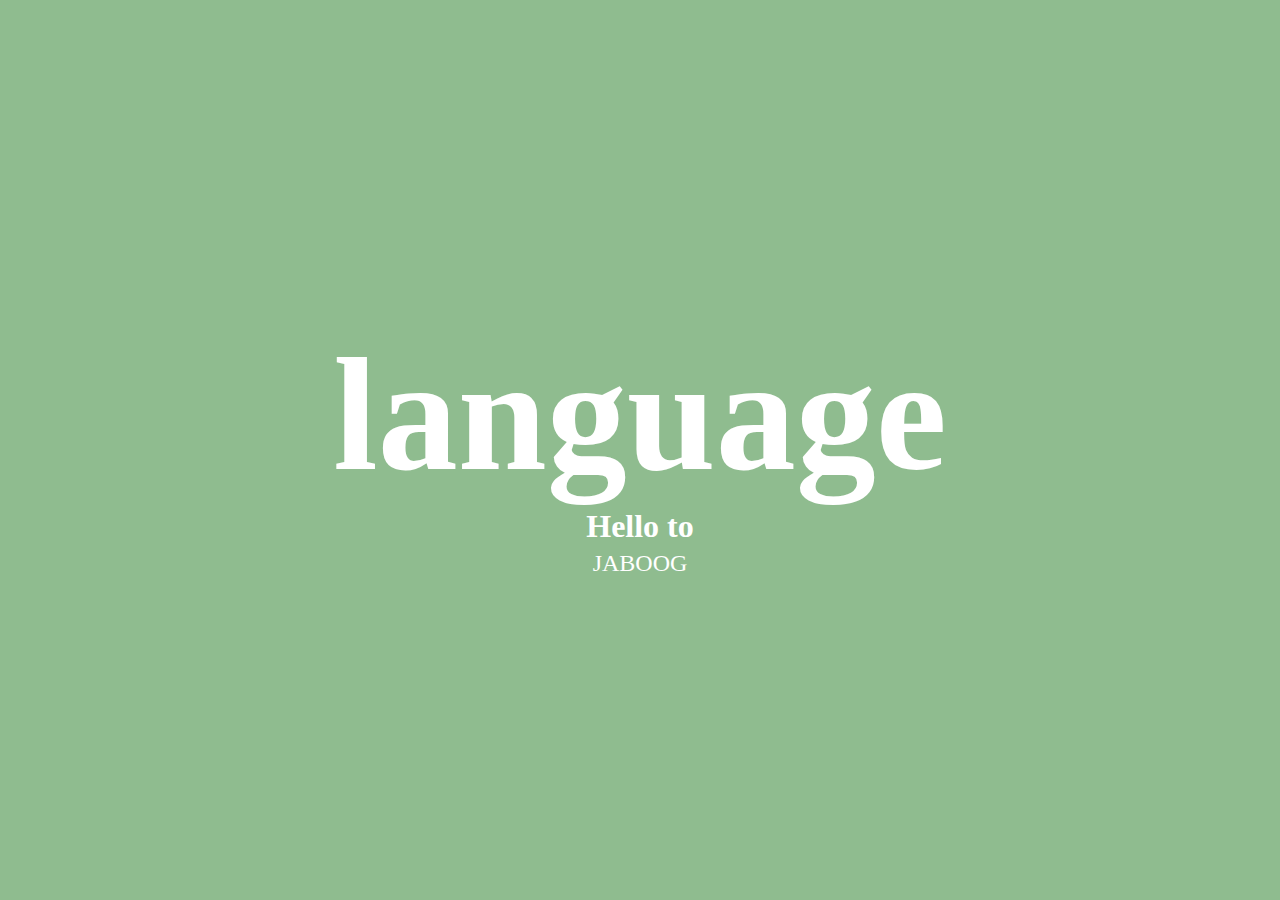
<file: index.html>
<!DOCTYPE html>
<html lang="ko">
<head>
    <meta charset="UTF-8">
    <meta http-equiv="X-UA-Compatible" content="IE=edge">
    <meta name="viewport" content="width=device-width, initial-scale=1.0">
    <title>Typing Text</title>
    <link rel="stylesheet" href="https://fonts.sandbox.google.com/css2?family=Material+Symbols+Outlined:opsz,wght,FILL,GRAD@48,400,0,0" />
    <link href="style.css" rel="stylesheet">
</head>
<body>
    <div class="wrap">
        <h1>
        <span class="material-symbols-outlined">
            language
            </span>
        </h1>
        <p id="dynamic" class="lg-text">
            
        </p>
        <p class="sm-text">
            JABOOG
        </p>
    </div>
    <script src="main.js"></script>
</body>
</html>
</file>
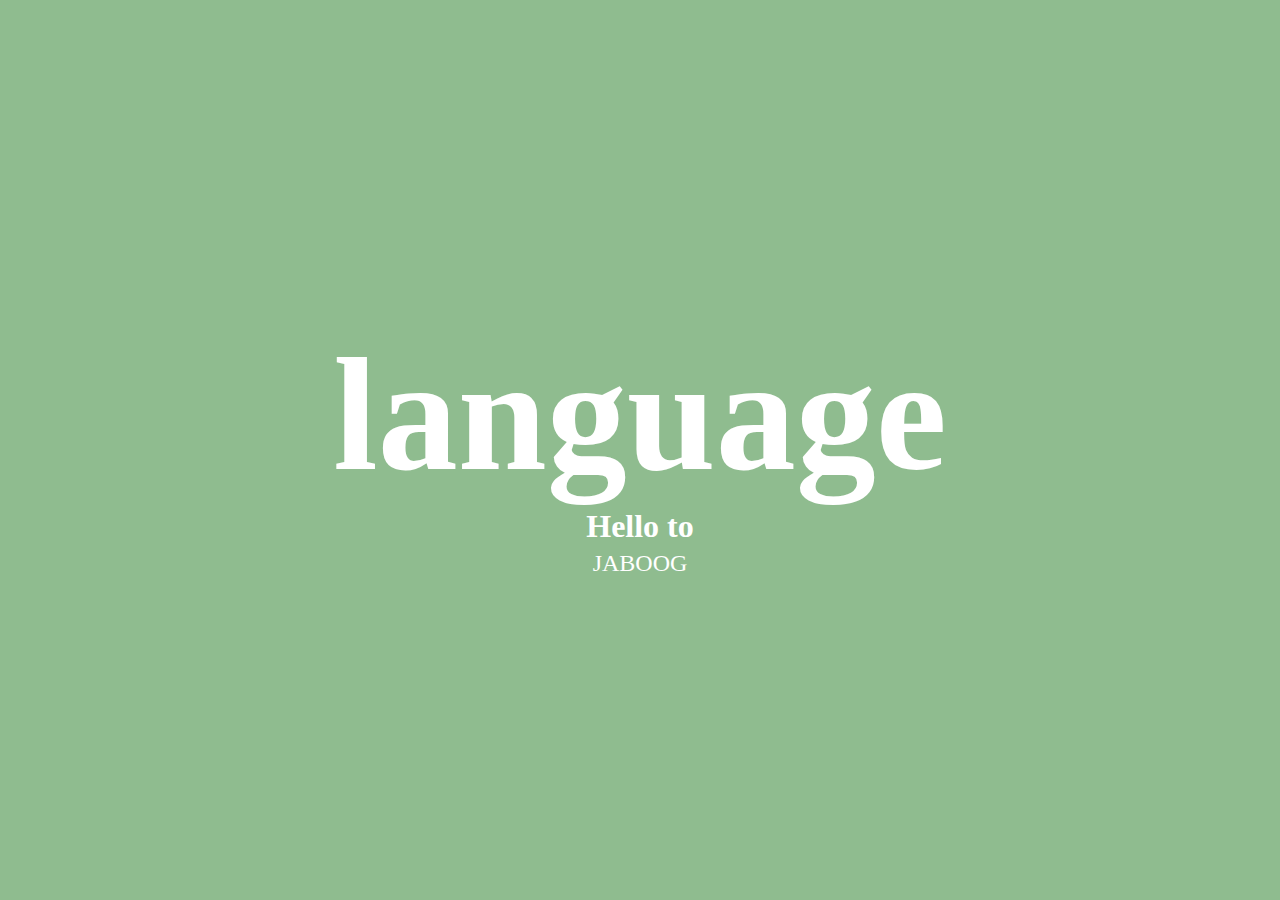
<file: typingtext/index.html>
<!DOCTYPE html>
<html lang="ko">
<head>
    <meta charset="UTF-8">
    <meta http-equiv="X-UA-Compatible" content="IE=edge">
    <meta name="viewport" content="width=device-width, initial-scale=1.0">
    <title>Typing Text</title>
    <link rel="stylesheet" href="https://fonts.sandbox.google.com/css2?family=Material+Symbols+Outlined:opsz,wght,FILL,GRAD@48,400,0,0" />
    <link href="style.css" rel="stylesheet">
</head>
<body>
    <div class="wrap">
        <h1>
        <span class="material-symbols-outlined">
            language
            </span>
        </h1>
        <p id="dynamic" class="lg-text">
            
        </p>
        <p class="sm-text">
            JABOOG
        </p>
    </div>
    <script src="main.js"></script>
</body>
</html>
</file>
<file: style.css>
*{
    margin:0;
    padding:0;
    box-sizing: border-box;
}

body{
    background-color: darkseagreen;

}

.wrap{
    position: absolute;
    top: 50%;
    left:50%;
    transform: translate(-50%, -50%);
    color: white;
    text-align: center;
}

.material-symbols-outlined{
    font-size:10rem;
}

.lg-text{
    font-size:2rem;
    font-weight: bold;
    margin-bottom: 5px;
}

.sm-text{
    font-size: 1.5rem;
}

#dynamic{
    position: relative;
    display: inline-block;
}

#dynamic::after{
    content:"";
    display: block;
    position: absolute;
    top: 0;
    right: -10px;
    width: 4px;
    height: 100%;
    background-color: white;
}

#dynamic.active::after{
    display: none;
}
</file>
<file: typingtext/style.css>
*{
    margin:0;
    padding:0;
    box-sizing: border-box;
}

body{
    background-color: darkseagreen;

}

.wrap{
    position: absolute;
    top: 50%;
    left:50%;
    transform: translate(-50%, -50%);
    color: white;
    text-align: center;
}

.material-symbols-outlined{
    font-size:10rem;
}

.lg-text{
    font-size:2rem;
    font-weight: bold;
    margin-bottom: 5px;
}

.sm-text{
    font-size: 1.5rem;
}

#dynamic{
    position: relative;
    display: inline-block;
}

#dynamic::after{
    content:"";
    display: block;
    position: absolute;
    top: 0;
    right: -10px;
    width: 4px;
    height: 100%;
    background-color: white;
}

#dynamic.active::after{
    display: none;
}
</file>
